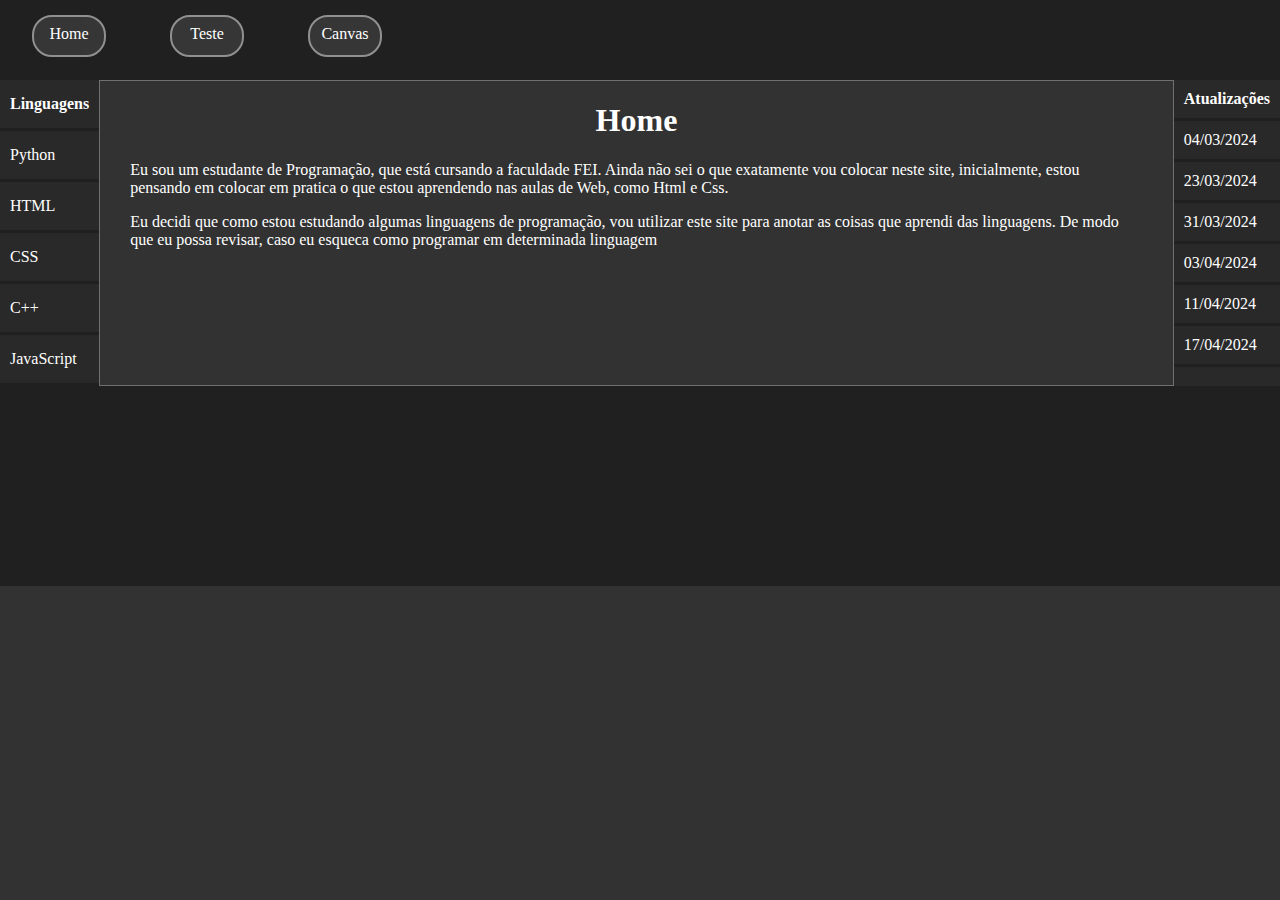
<file: index.html>
<!DOCTYPE.html>
<html lang="en">
    <head>
        <meta charset="UTF-8">
        <link href="estilos.css" rel="stylesheet">
        <title>HOME</title>
    </head>
    <body>
<!-- Cabeçalho -->
        <ul class="header">
            <a href="index.html"><li class="botao">Home</li></a>
            <a href="teste.html"><li class="botao">Teste</li></a>
            <a href="canvas.html"><li class="botao">Canvas</li></a>
        </ul>
<!-- Coluna da Esquerda -->
        <div class="corpo">
            <div class="coluna1">
                <ul class="navegador">
                    <li class="titulo"><strong>Linguagens</strong></li>
                    <a href="python.html"><li class="site">Python</li></a>
                    <a href="html.html"><li class="site">HTML</li></a>
                    <a href="css.html"><li class="site">CSS</li></a>
                    <a href="c++.html"><li class="site">C++</li></a>
                    <a href="javascript.html"><li class="site">JavaScript</li></a>
                </ul>
            </div>
    <!-- Corpo do Site -->
            <div class="coluna2">
                <h1 class="titulo">Home</h1>
                <div>
                    <p>Eu sou um estudante de Programação, que está cursando a faculdade FEI. Ainda não sei o que exatamente vou colocar neste site, inicialmente, estou pensando em colocar em pratica o que estou aprendendo nas aulas de Web, como Html e Css.</p>
                    <p>Eu decidi que como estou estudando algumas linguagens de programação, vou utilizar este site para anotar as coisas que aprendi das linguagens. De modo que eu possa revisar, caso eu esqueca como programar em determinada linguagem</p>
                </div>       
            </div>
    <!-- Coluna da Direita -->
            <div class="coluna3">
                <ul class="atual">
                    <li class="titulo"><strong>Atualizações</strong></li>
                    <li>04/03/2024</li>
                    <li>23/03/2024</li>
                    <li>31/03/2024</li>
                    <li>03/04/2024</li>
                    <li>11/04/2024</li>
                    <li>17/04/2024</li>
                </ul>
            </div>
        </div>
<!-- Rodapé -->
        <div class="footer">
        
        </div>
    </body>
</html>
</file>
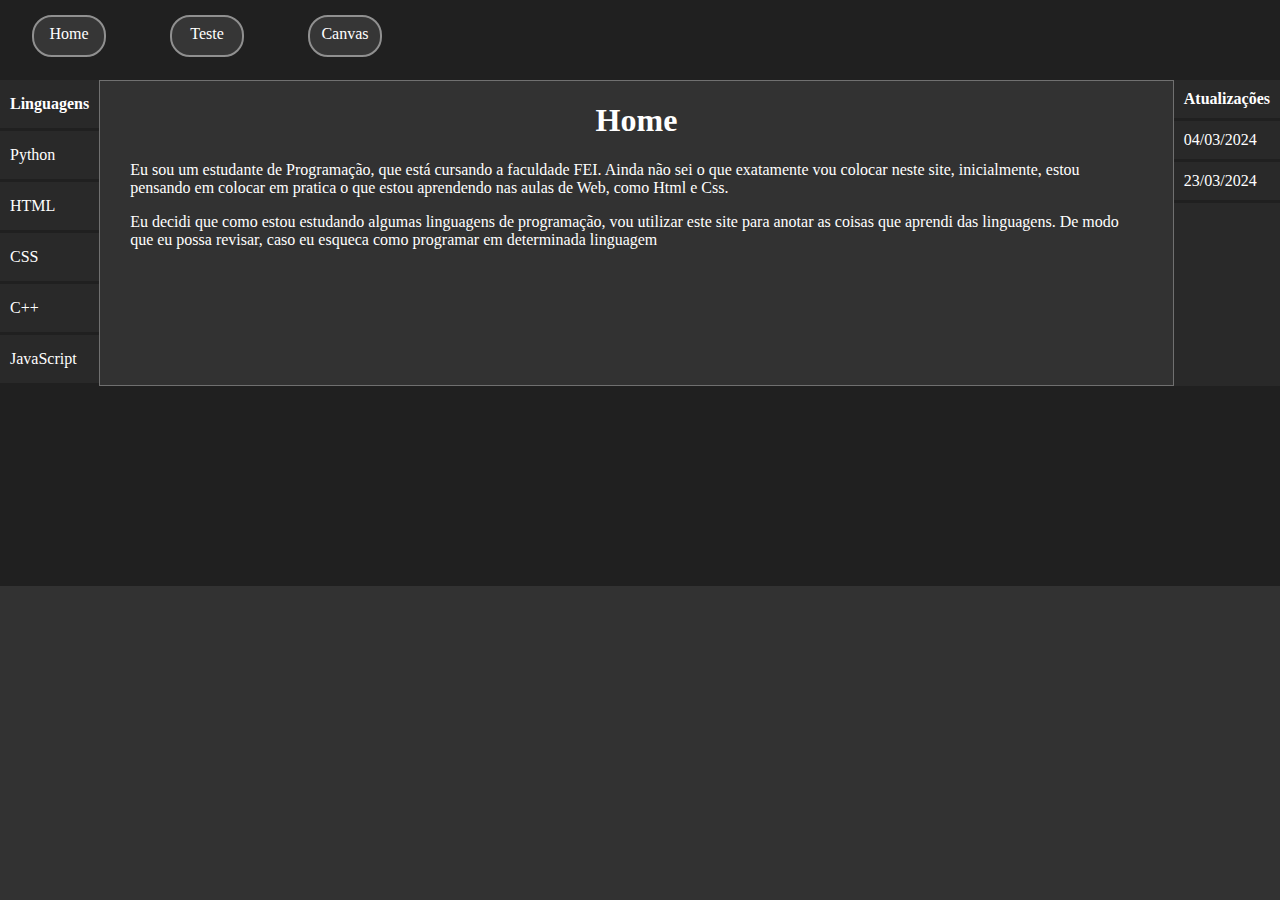
<file: c++.html>
<!DOCTYPE.html>
<html lang="en">
    <head>
        <meta charset="UTF-8">
        <link href="estilos.css" rel="stylesheet">
        <title>C++</title>
    </head>
    <body>
<!-- Cabeçalho -->
        <ul class="header">
            <a href="index.html"><li class="botao">Home</li></a>
            <a href="teste.html"><li class="botao">Teste</li></a>
            <a href="canvas.html"><li class="botao">Canvas</li></a>
        </ul>
<!-- Coluna da Esquerda -->
        <div class="corpo">
            <div class="coluna1">
                <ul class="navegador">
                    <li class="titulo"><strong>Linguagens</strong></li>
                    <a href="python.html"><li class="site">Python</li></a>
                    <a href="html.html"><li class="site">HTML</li></a>
                    <a href="css.html"><li class="site">CSS</li></a>
                    <a href="c++.html"><li class="site">C++</li></a>
                    <a href="javascript.html"><li class="site">JavaScript</li></a>
                </ul>
            </div>
    <!-- Corpo do Site -->
            <div class="coluna2">
                <h1 class="titulo">Home</h1>
                <div>
                    <p>Eu sou um estudante de Programação, que está cursando a faculdade FEI. Ainda não sei o que exatamente vou colocar neste site, inicialmente, estou pensando em colocar em pratica o que estou aprendendo nas aulas de Web, como Html e Css.</p>
                    <p>Eu decidi que como estou estudando algumas linguagens de programação, vou utilizar este site para anotar as coisas que aprendi das linguagens. De modo que eu possa revisar, caso eu esqueca como programar em determinada linguagem</p>
                </div>       
            </div>
    <!-- Coluna da Direita -->
            <div class="coluna3">
                <ul class="atual">
                    <li class="titulo"><strong>Atualizações</strong></li>
                    <li>04/03/2024</li>
                    <li>23/03/2024</li>
                </ul>
            </div>
        </div>
<!-- Rodapé -->
        <div class="footer">
        
        </div>
    </body>
</html>
</file>
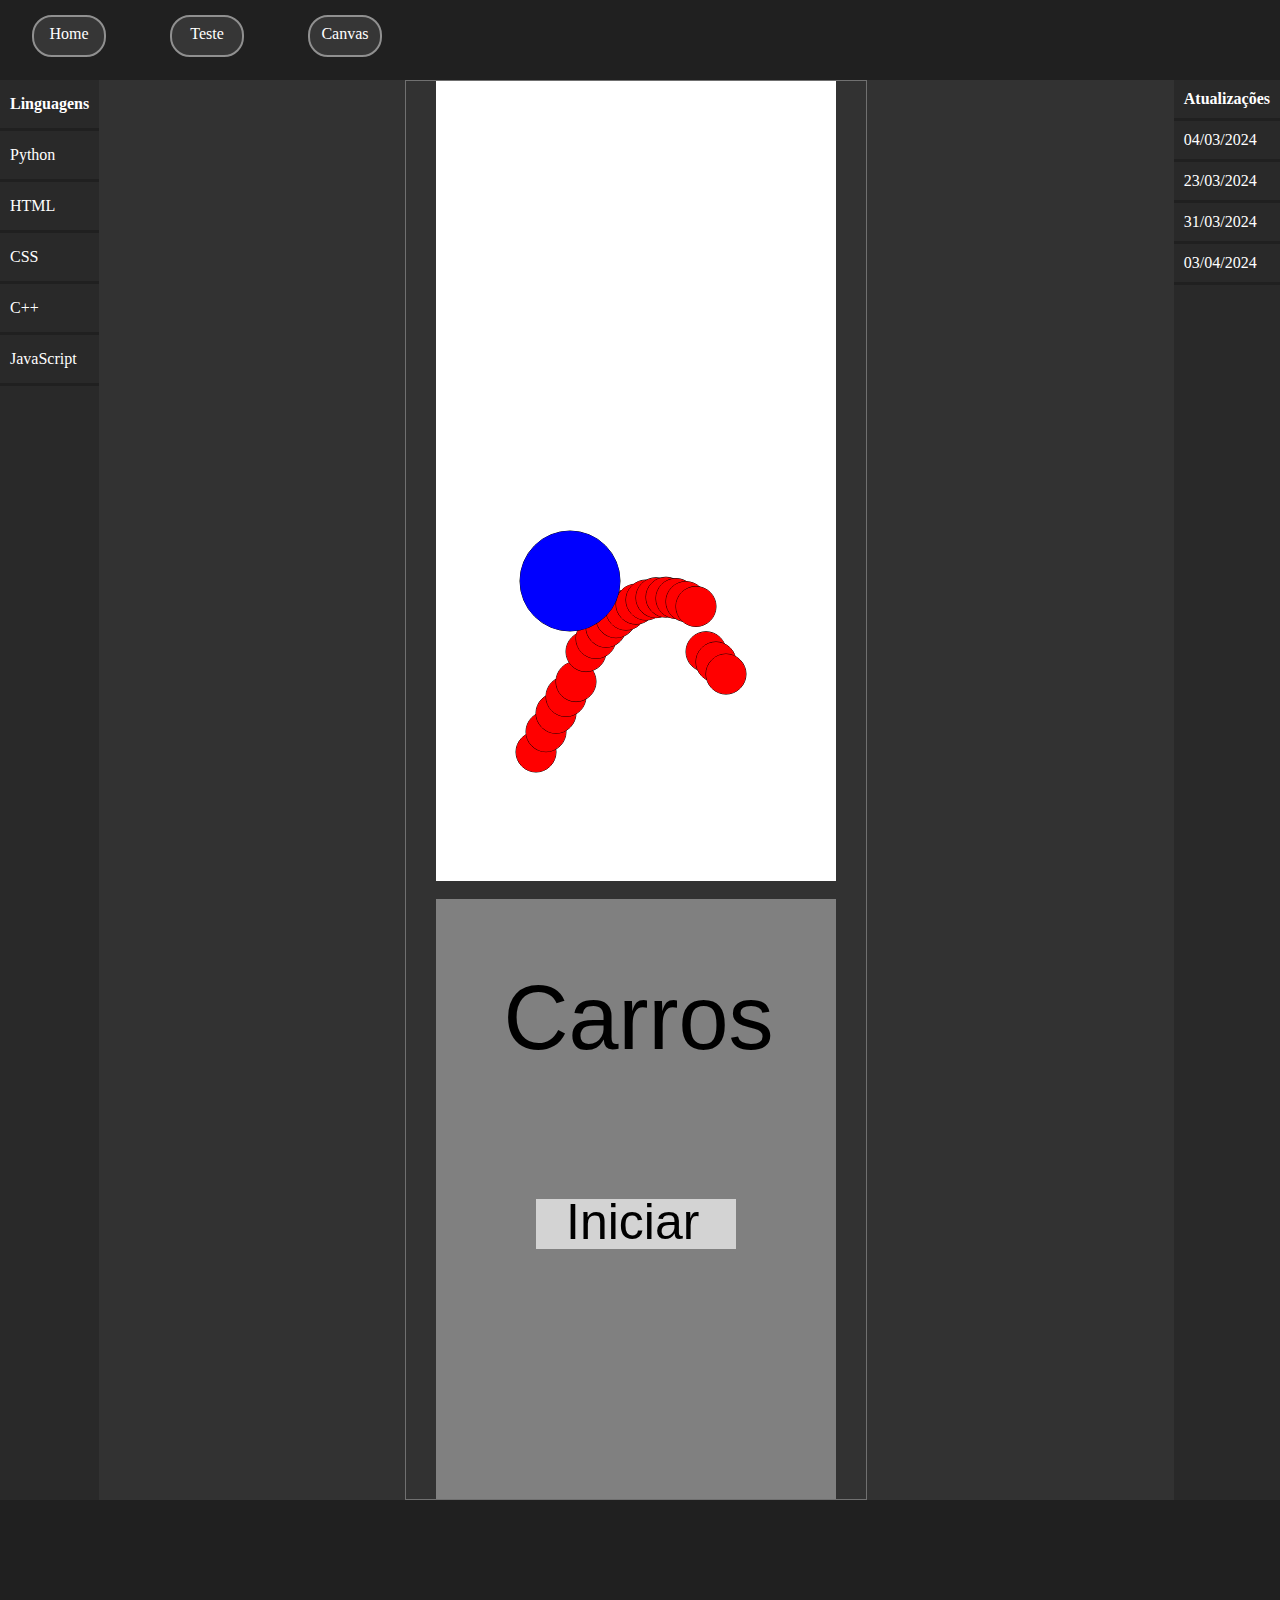
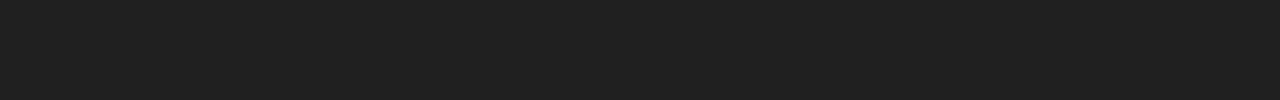
<file: canvas.html>
<!DOCTYPE.html>
<html lang="en">
    <head>
        <meta charset="UTF-8">
        <link href="estilos.css" rel="stylesheet">
        <title> CANVAS</title>
    </head>
    <body>
<!-- Cabeçalho -->
        <ul class="header">
            <a href="index.html"><li class="botao">Home</li></a>
            <a href="teste.html"><li class="botao">Teste</li></a>
            <a href="canvas.html"><li class="botao">Canvas</li></a>
        </ul>
<!-- Coluna da Esquerda -->
        <div class="corpo">
            <div class="coluna1">
                <ul class="navegador">
                    <li class="titulo"><strong>Linguagens</strong></li>
                    <a href="python.html"><li class="site">Python</li></a>
                    <a href="html.html"><li class="site">HTML</li></a>
                    <a href="css.html"><li class="site">CSS</li></a>
                    <a href="c++.html"><li class="site">C++</li></a>
                    <a href="javascript.html"><li class="site">JavaScript</li></a>
                </ul>
            </div>
    <!-- Corpo do Site -->
            <div class="coluna2">
                <canvas id="canvas" width="400px" height="800px"></canvas>
                <br> <br>
                <canvas id="canvas2" width="400px" height="600px"></canvas>
            </div>
    <!-- Coluna da Direita -->
            <div class="coluna3">
                <ul class="atual">
                    <li class="titulo"><strong>Atualizações</strong></li>
                    <li>04/03/2024</li>
                    <li>23/03/2024</li>
                    <li>31/03/2024</li>
                    <li>03/04/2024</li>
                </ul>
            </div>
        </div>
<!-- Rodapé -->
        <div class="footer">
        
        </div>
        <script src="script2.js" type="text/javascript"></script>
    </body>
</html>
</file>
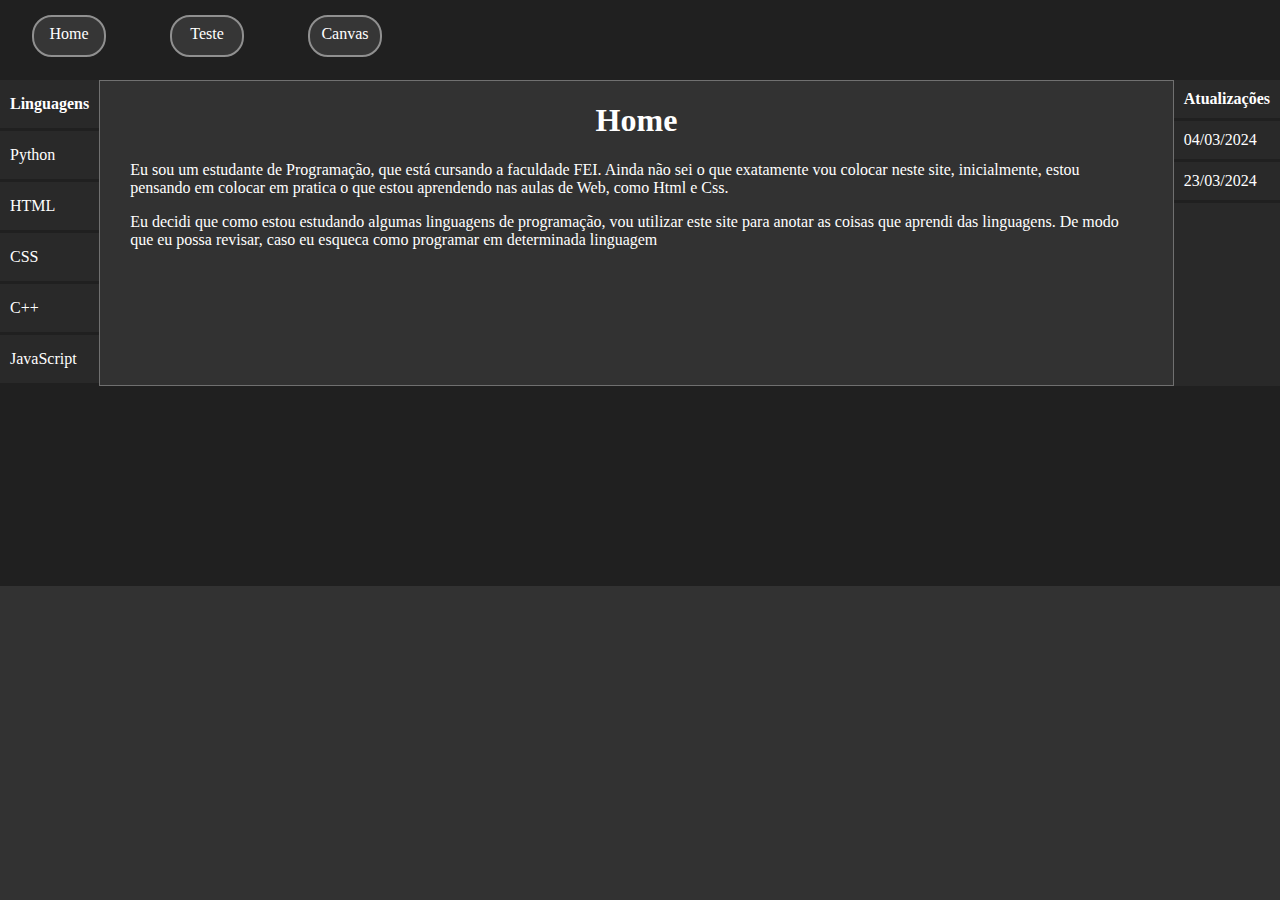
<file: css.html>
<!DOCTYPE.html>
<html lang="en">
    <head>
        <meta charset="UTF-8">
        <link href="estilos.css" rel="stylesheet">
        <title>CSS</title>
    </head>
    <body>
<!-- Cabeçalho -->
        <ul class="header">
            <a href="index.html"><li class="botao">Home</li></a>
            <a href="teste.html"><li class="botao">Teste</li></a>
            <a href="canvas.html"><li class="botao">Canvas</li></a>
        </ul>
<!-- Coluna da Esquerda -->
        <div class="corpo">
            <div class="coluna1">
                <ul class="navegador">
                    <li class="titulo"><strong>Linguagens</strong></li>
                    <a href="python.html"><li class="site">Python</li></a>
                    <a href="html.html"><li class="site">HTML</li></a>
                    <a href="css.html"><li class="site">CSS</li></a>
                    <a href="c++.html"><li class="site">C++</li></a>
                    <a href="javascript.html"><li class="site">JavaScript</li></a>
                </ul>
            </div>
    <!-- Corpo do Site -->
            <div class="coluna2">
                <h1 class="titulo">Home</h1>
                <div>
                    <p>Eu sou um estudante de Programação, que está cursando a faculdade FEI. Ainda não sei o que exatamente vou colocar neste site, inicialmente, estou pensando em colocar em pratica o que estou aprendendo nas aulas de Web, como Html e Css.</p>
                    <p>Eu decidi que como estou estudando algumas linguagens de programação, vou utilizar este site para anotar as coisas que aprendi das linguagens. De modo que eu possa revisar, caso eu esqueca como programar em determinada linguagem</p>
                </div>       
            </div>
    <!-- Coluna da Direita -->
            <div class="coluna3">
                <ul class="atual">
                    <li class="titulo"><strong>Atualizações</strong></li>
                    <li>04/03/2024</li>
                    <li>23/03/2024</li>
                </ul>
            </div>
        </div>
<!-- Rodapé -->
        <div class="footer">
        
        </div>
    </body>
</html>
</file>
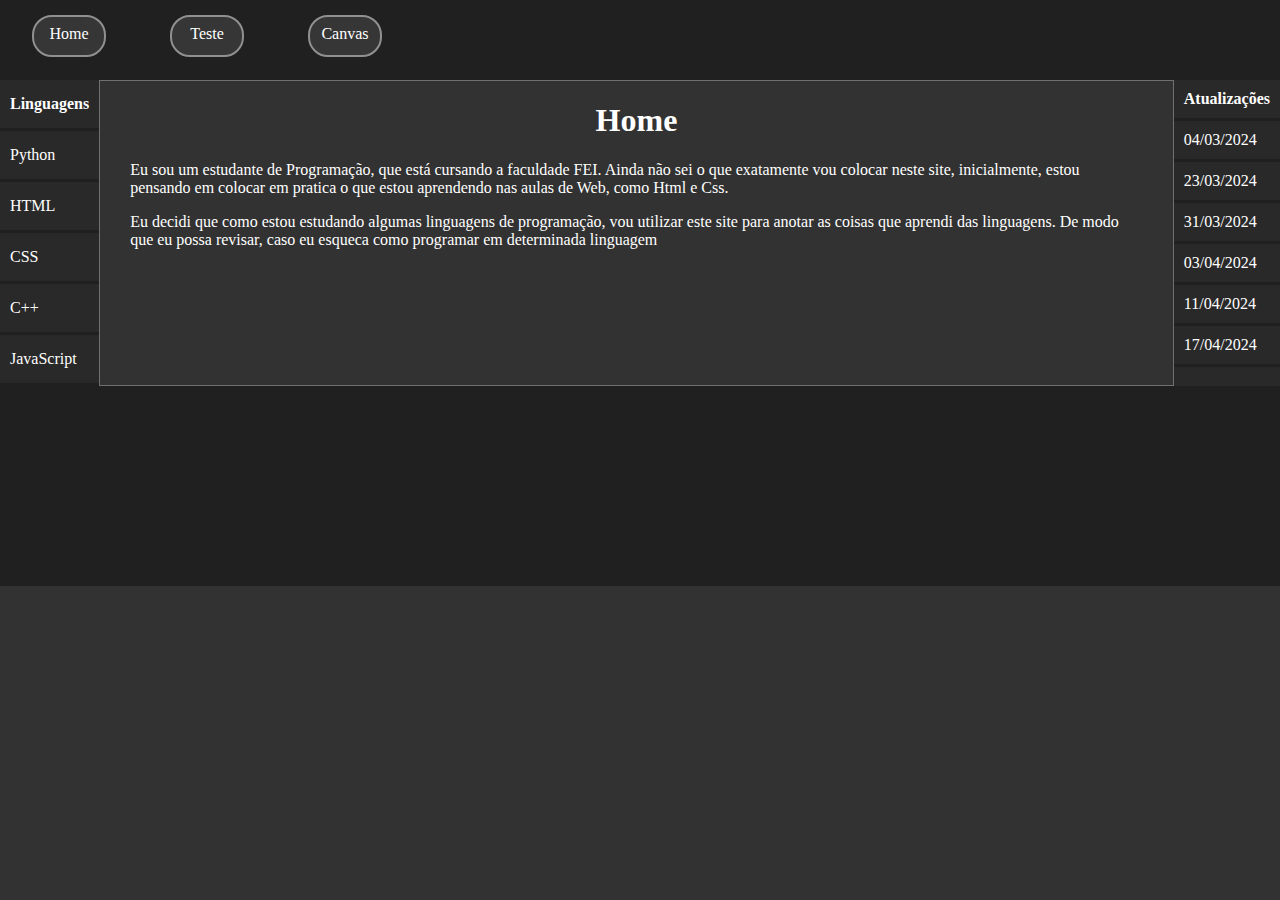
<file: Home.html>
<!DOCTYPE.html>
<html lang="en">
    <head>
        <meta charset="UTF-8">
        <link href="estilos.css" rel="stylesheet">
        <title>HOME</title>
    </head>
    <body>
<!-- Cabeçalho -->
        <ul class="header">
            <a href="Home.html"><li class="botao">Home</li></a>
            <a href="teste.html"><li class="botao">Teste</li></a>
            <a href="canvas.html"><li class="botao">Canvas</li></a>
        </ul>
<!-- Coluna da Esquerda -->
        <div class="corpo">
            <div class="coluna1">
                <ul class="navegador">
                    <li class="titulo"><strong>Linguagens</strong></li>
                    <a href="python.html"><li class="site">Python</li></a>
                    <a href="html.html"><li class="site">HTML</li></a>
                    <a href="css.html"><li class="site">CSS</li></a>
                    <a href="c++.html"><li class="site">C++</li></a>
                    <a href="javascript.html"><li class="site">JavaScript</li></a>
                </ul>
            </div>
    <!-- Corpo do Site -->
            <div class="coluna2">
                <h1 class="titulo">Home</h1>
                <div>
                    <p>Eu sou um estudante de Programação, que está cursando a faculdade FEI. Ainda não sei o que exatamente vou colocar neste site, inicialmente, estou pensando em colocar em pratica o que estou aprendendo nas aulas de Web, como Html e Css.</p>
                    <p>Eu decidi que como estou estudando algumas linguagens de programação, vou utilizar este site para anotar as coisas que aprendi das linguagens. De modo que eu possa revisar, caso eu esqueca como programar em determinada linguagem</p>
                </div>       
            </div>
    <!-- Coluna da Direita -->
            <div class="coluna3">
                <ul class="atual">
                    <li class="titulo"><strong>Atualizações</strong></li>
                    <li>04/03/2024</li>
                    <li>23/03/2024</li>
                    <li>31/03/2024</li>
                    <li>03/04/2024</li>
                    <li>11/04/2024</li>
                    <li>17/04/2024</li>
                </ul>
            </div>
        </div>
<!-- Rodapé -->
        <div class="footer">
        
        </div>
    </body>
</html>
</file>
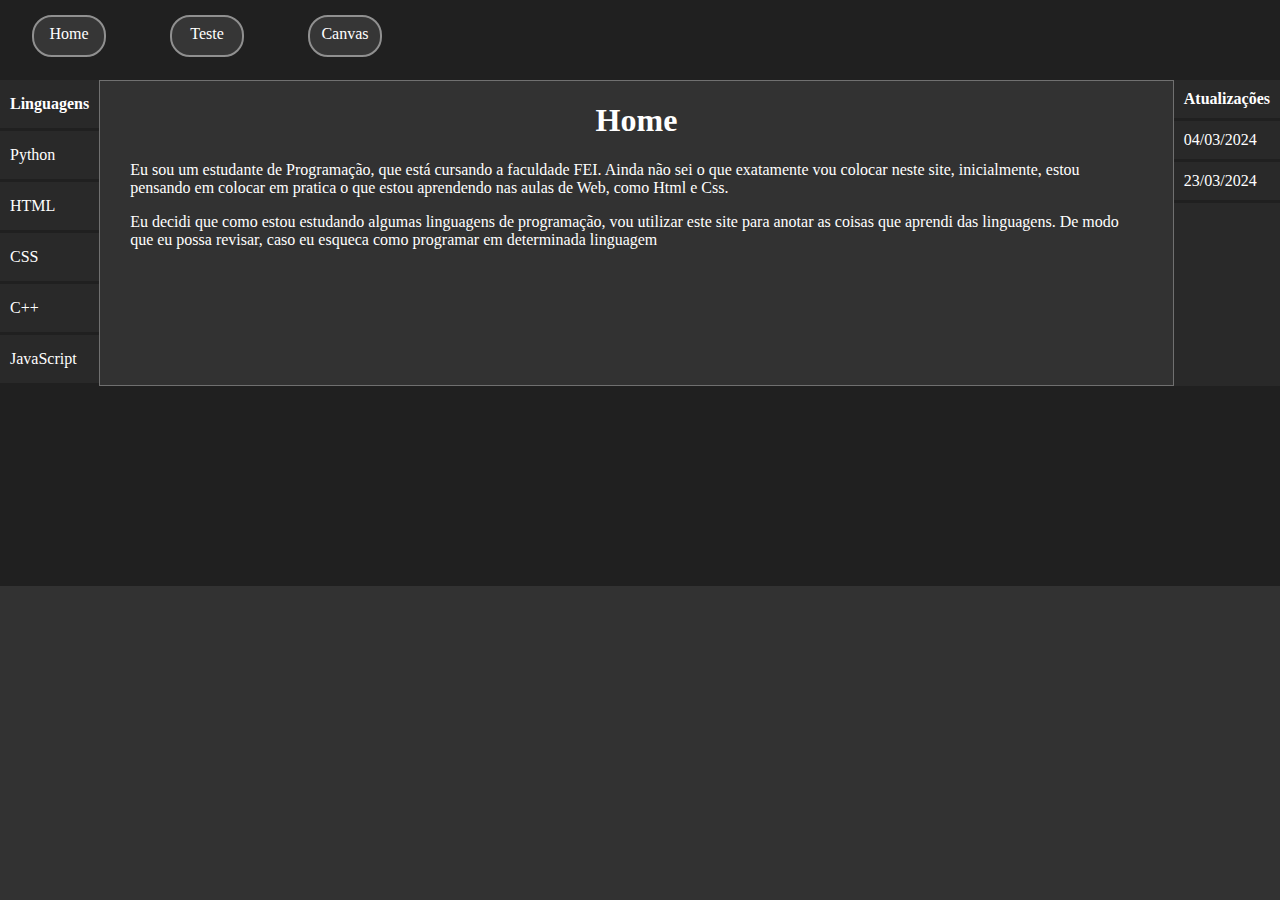
<file: html.html>
<!DOCTYPE.html>
<html lang="en">
    <head>
        <meta charset="UTF-8">
        <link href="estilos.css" rel="stylesheet">
        <title>HTML</title>
    </head>
    <body>
<!-- Cabeçalho -->
        <ul class="header">
            <a href="index.html"><li class="botao">Home</li></a>
            <a href="teste.html"><li class="botao">Teste</li></a>
            <a href="canvas.html"><li class="botao">Canvas</li></a>
        </ul>
<!-- Coluna da Esquerda -->
        <div class="corpo">
            <div class="coluna1">
                <ul class="navegador">
                    <li class="titulo"><strong>Linguagens</strong></li>
                    <a href="python.html"><li class="site">Python</li></a>
                    <a href="html.html"><li class="site">HTML</li></a>
                    <a href="css.html"><li class="site">CSS</li></a>
                    <a href="c++.html"><li class="site">C++</li></a>
                    <a href="javascript.html"><li class="site">JavaScript</li></a>
                </ul>
            </div>
    <!-- Corpo do Site -->
            <div class="coluna2">
                <h1 class="titulo">Home</h1>
                <div>
                    <p>Eu sou um estudante de Programação, que está cursando a faculdade FEI. Ainda não sei o que exatamente vou colocar neste site, inicialmente, estou pensando em colocar em pratica o que estou aprendendo nas aulas de Web, como Html e Css.</p>
                    <p>Eu decidi que como estou estudando algumas linguagens de programação, vou utilizar este site para anotar as coisas que aprendi das linguagens. De modo que eu possa revisar, caso eu esqueca como programar em determinada linguagem</p>
                </div>       
            </div>
    <!-- Coluna da Direita -->
            <div class="coluna3">
                <ul class="atual">
                    <li class="titulo"><strong>Atualizações</strong></li>
                    <li>04/03/2024</li>
                    <li>23/03/2024</li>
                </ul>
            </div>
        </div>
<!-- Rodapé -->
        <div class="footer">
        
        </div>
    </body>
</html>
</file>
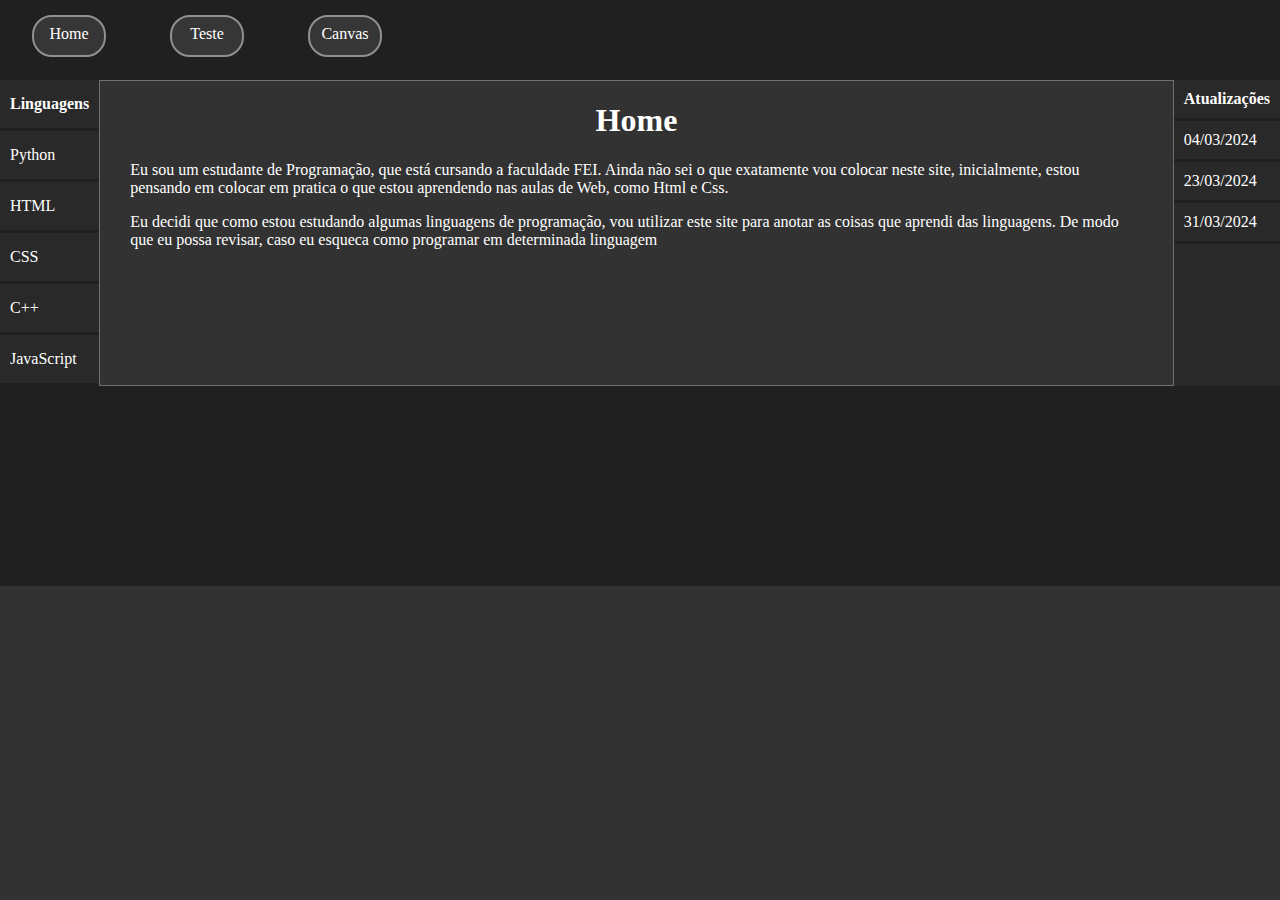
<file: javascript.html>
<!DOCTYPE.html>
<html lang="en">
    <head>
        <meta charset="UTF-8">
        <link href="estilos.css" rel="stylesheet">
        <title>JAVASCRIPT</title>
    </head>
    <body>
<!-- Cabeçalho -->
        <ul class="header">
            <a href="index.html"><li class="botao">Home</li></a>
            <a href="teste.html"><li class="botao">Teste</li></a>
            <a href="canvas.html"><li class="botao">Canvas</li></a>
        </ul>
<!-- Coluna da Esquerda -->
        <div class="corpo">
            <div class="coluna1">
                <ul class="navegador">
                    <li class="titulo"><strong>Linguagens</strong></li>
                    <a href="python.html"><li class="site">Python</li></a>
                    <a href="html.html"><li class="site">HTML</li></a>
                    <a href="css.html"><li class="site">CSS</li></a>
                    <a href="c++.html"><li class="site">C++</li></a>
                    <a href="javascript.html"><li class="site">JavaScript</li></a>
                </ul>
            </div>
    <!-- Corpo do Site -->
            <div class="coluna2">
                <h1 class="titulo">Home</h1>
                <div>
                    <p>Eu sou um estudante de Programação, que está cursando a faculdade FEI. Ainda não sei o que exatamente vou colocar neste site, inicialmente, estou pensando em colocar em pratica o que estou aprendendo nas aulas de Web, como Html e Css.</p>
                    <p>Eu decidi que como estou estudando algumas linguagens de programação, vou utilizar este site para anotar as coisas que aprendi das linguagens. De modo que eu possa revisar, caso eu esqueca como programar em determinada linguagem</p>
                </div>       
            </div>
    <!-- Coluna da Direita -->
            <div class="coluna3">
                <ul class="atual">
                    <li class="titulo"><strong>Atualizações</strong></li>
                    <li>04/03/2024</li>
                    <li>23/03/2024</li>
                    <li>31/03/2024</li>
                </ul>
            </div>
        </div>
<!-- Rodapé -->
        <div class="footer">
        
        </div>
    </body>
</html>
</file>
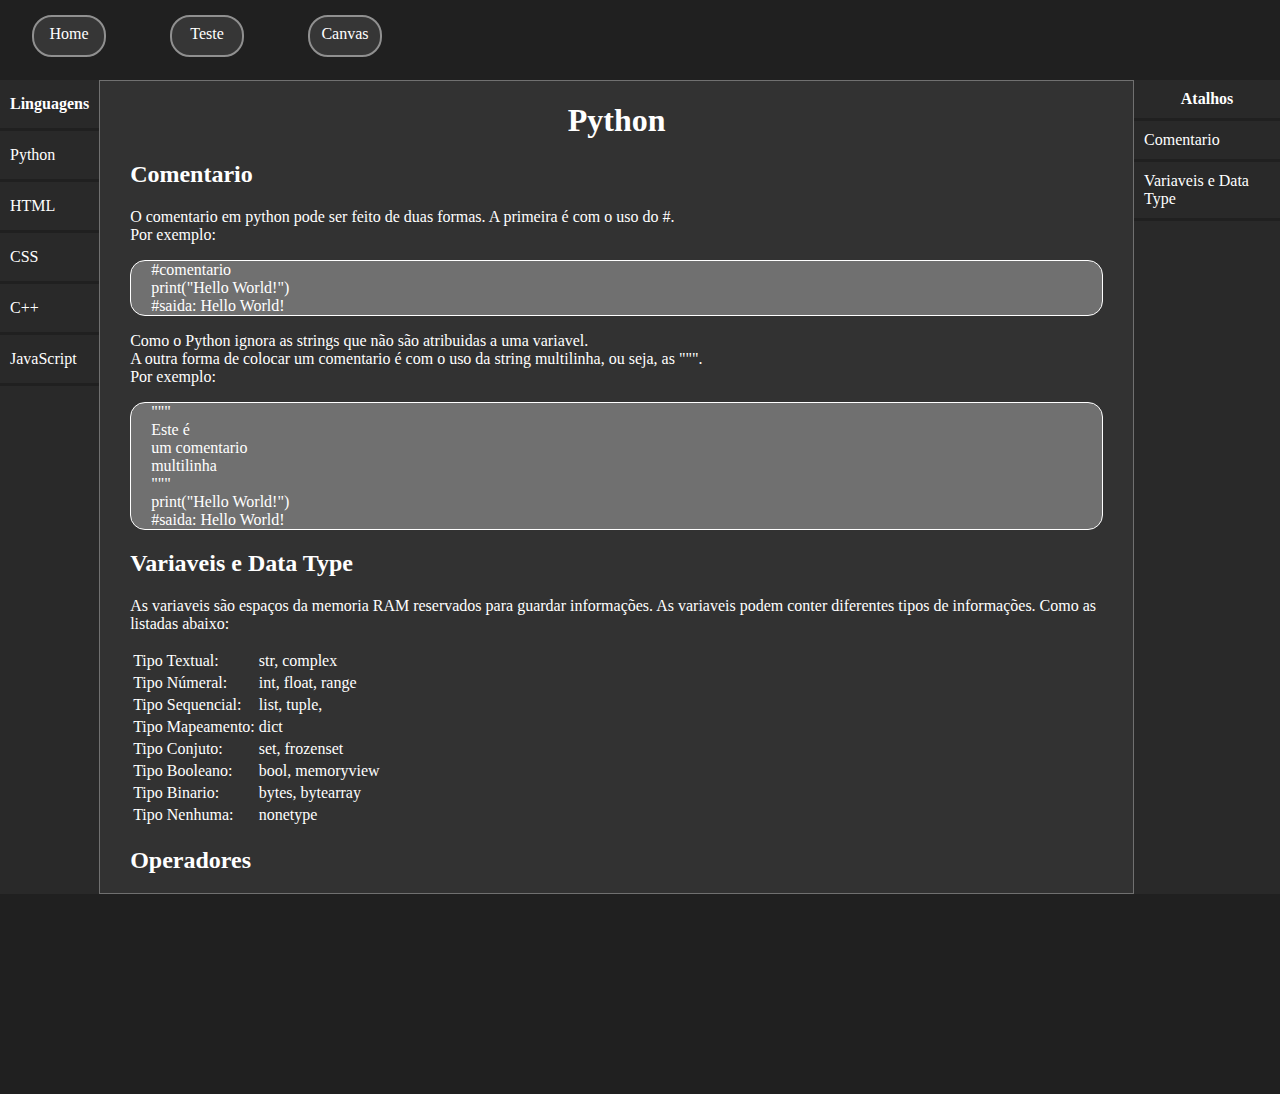
<file: python.html>
<!DOCTYPE.html>
<html lang="en">
    <head>
        <meta charset="UTF-8">
        <link href="estilos.css" rel="stylesheet">
        <title>PYTHON</title>
    </head>
    <body>
        <ul class="header"> <!-- Cabeçalho -->
            <a href="index.html"><li class="botao">Home</li></a>
            <a href="teste.html"><li class="botao">Teste</li></a>
            <a href="canvas.html"><li class="botao">Canvas</li></a>
        </ul>
        <div class="corpo"> <!-- Corpo do Site -->
            <div class="coluna1"> <!-- Coluna da Esquerda -->
                <ul class="navegador">
                    <li class="titulo"><strong>Linguagens</strong></li>
                    <a href="python.html"><li class="site">Python</li></a>
                    <a href="html.html"><li class="site">HTML</li></a>
                    <a href="css.html"><li class="site">CSS</li></a>
                    <a href="c++.html"><li class="site">C++</li></a>
                    <a href="javascript.html"><li class="site">JavaScript</li></a>
                </ul>
            </div>
            <div class="coluna2"> <!-- Coluna do Meio -->
                <h1 class="titulo">Python</h1>
                <div> <!-- 1 capitulo - Comentario-->
                    <h2 id="cap1">Comentario</h2>
                    <p>
                        O comentario em python pode ser feito de
                         duas formas. A primeira é com o uso do #.
                        <br>
                        Por exemplo:
                    </p>
                    <div class="exemplo">
                        #comentario <br>
                        print("Hello World!") <br>
                        #saida: Hello World!
                    </div>
                    <p>
                        Como o Python ignora as strings que não são
                         atribuidas a uma variavel.
                        <br>
                        A outra forma de colocar um comentario é
                         com o uso da string multilinha, ou seja, as """.
                        <br>
                        Por exemplo:
                    </p>
                    <div class="exemplo">
                        """ <br>
                        Este é<br>um comentario<br>multilinha<br>
                        """ <br>
                        print("Hello World!") <br>
                        #saida: Hello World!
                    </div>
                </div>
                <div> <!-- 2 Capitulo - Variaveis -->
                    <h2 id="cap2">Variaveis e Data Type</h2>
                    <p>
                        As variaveis são espaços da memoria RAM reservados para guardar informações.
                        As variaveis podem conter diferentes tipos de informações. Como as listadas abaixo:
                    </p>
                    <table> <!-- Lista de tipos das variaveis -->
                        <tr><td>Tipo Textual:</td> <td>str, complex</td></tr>
                        <tr><td>Tipo Númeral:</td> <td>int, float, range</td></tr>
                        <tr><td>Tipo Sequencial:</td> <td>list, tuple,</tr>
                        <tr><td>Tipo Mapeamento:</td> <td>dict</td></tr>
                        <tr><td>Tipo Conjuto:</td> <td>set, frozenset</td></tr>
                        <tr><td>Tipo Booleano:</td> <td>bool, memoryview</td></tr>        
                        <tr><td>Tipo Binario:</td> <td>bytes, bytearray</td></tr>
                        <tr><td>Tipo Nenhuma:</td> <td>nonetype</td></tr>
                    </table>
                <!-- Depois vou fazer um texto bom explicando cada variavel
                    <p>
                        Para <strong>variaveis textuais(string)</strong> é necessario, que quando a variavel for declarada, ela esteja entre aspas.<br>
                        Por exemplo:
                    </p>
                    <div class="exemplo">
                        palavra = "Essa é uma variavel que contem um texto" <br>
                        print(palavra) <br>
                        #saida: Essa é uma variavel que contem um texto
                    </div>
                -->
                </div>
                <div>
                    <h2>Operadores</h2>
                </div>       
            </div>
            <div class="coluna3"> <!-- Coluna da Direita -->
                <ul class="atual">
                    <li class="titulo"><strong>Atalhos</strong></li>
                    <a href="#cap1"><li class="site">Comentario</li></a>
                    <a href="#cap2"><li class="site">Variaveis e Data Type</li></a>
                </ul>
            </div>
        </div>
        <div class="footer"> <!-- Rodapé -->
        
        </div>
    </body>
</html>
</file>
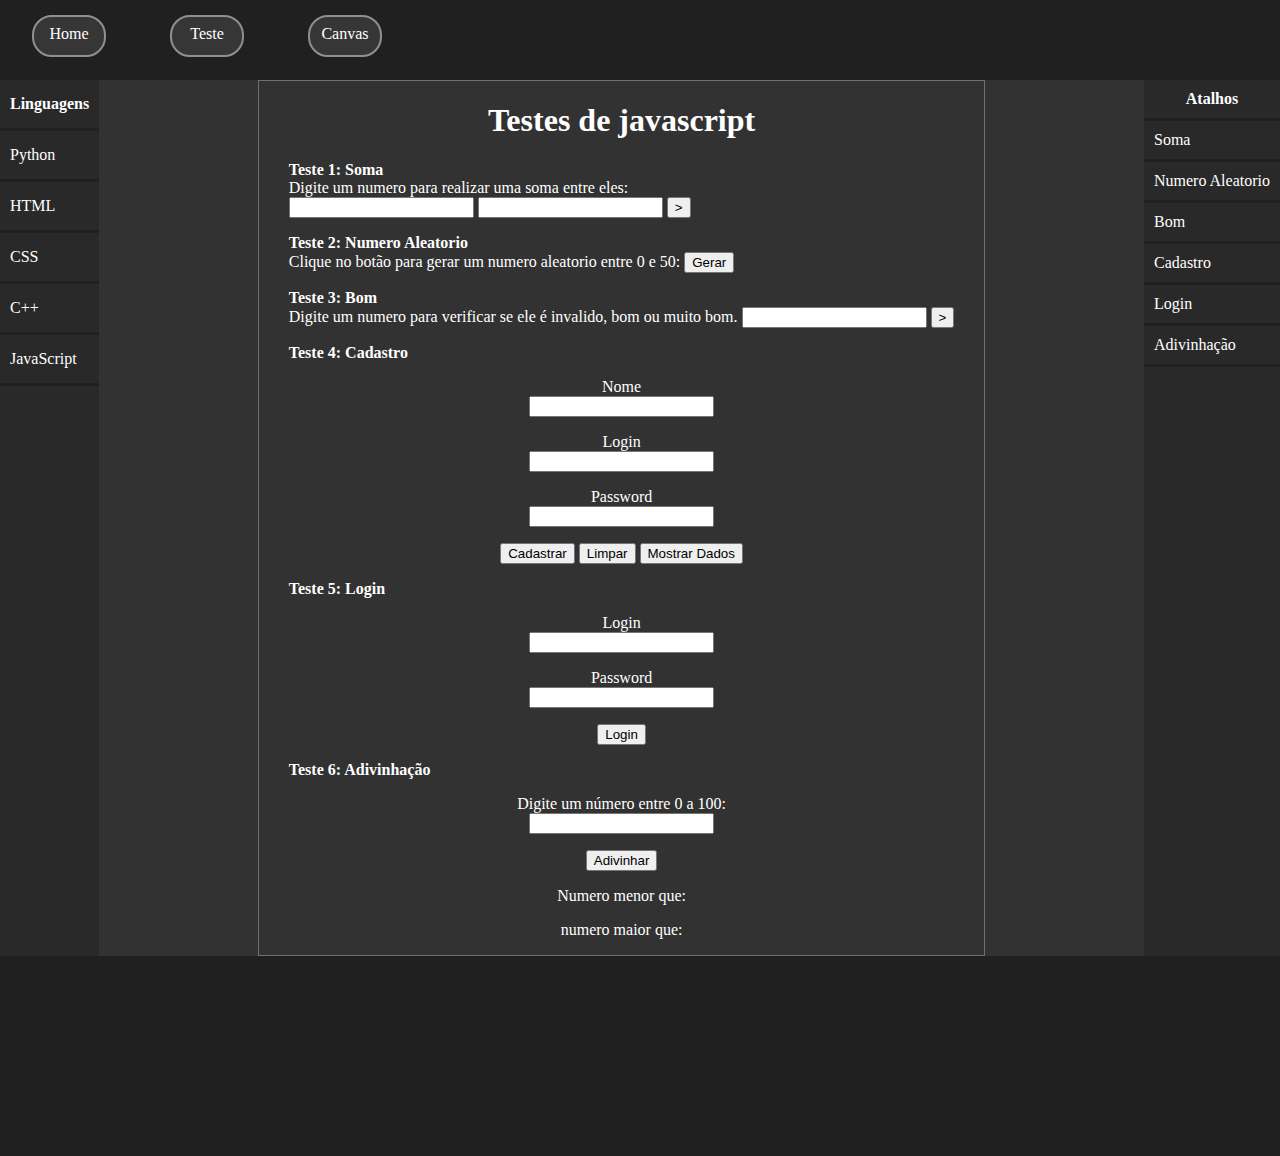
<file: teste.html>
<!DOCTYPE.html>
<html lang="en">
    <head>
        <meta charset="UTF-8">
        <link href="estilos.css" rel="stylesheet">
        <title>TESTE</title>
    </head>
    <body>
<!-- Cabeçalho -->
        <ul class="header">
            <a href="index.html"><li class="botao">Home</li></a>
            <a href="teste.html"><li class="botao">Teste</li></a>
            <a href="canvas.html"><li class="botao">Canvas</li></a>
        </ul>
<!-- Coluna da Esquerda -->
        <div class="corpo">
            <div class="coluna1">
                <ul class="navegador">
                    <li class="titulo"><strong>Linguagens</strong></li>
                    <a href="python.html"><li class="site">Python</li></a>
                    <a href="html.html"><li class="site">HTML</li></a>
                    <a href="css.html"><li class="site">CSS</li></a>
                    <a href="c++.html"><li class="site">C++</li></a>
                    <a href="javascript.html"><li class="site">JavaScript</li></a>
                </ul>
            </div>
    <!-- Corpo do Site -->
            <div class="coluna2">
                <h1 class="titulo">Testes de javascript</h1>
                <div> <!-- Teste 1 -->
                    <strong id="t1">Teste 1: Soma</strong> <br>
                    Digite um numero para realizar uma soma entre eles:<br>
                    <input id="e1" type="number">
                    <input id="e2" type="number">
                    <input type="button" value=">" onclick="soma(e1,e2)">
                    <p class="titulo"id="r1"></p>
                </div>
                <div> <!-- Teste 2 -->
                    <strong id="t2">Teste 2: Numero Aleatorio</strong> <br>
                    Clique no botão para gerar um numero aleatorio entre 0 e 50: 
                    <input type="button" value="Gerar" onclick="aleatorio()">
                    <p class="titulo"id="r2"></p>
                </div>
                <div> <!-- Teste 3 -->
                    <strong id="t3">Teste 3: Bom</strong> <br>
                    Digite um numero para verificar se ele é invalido, bom ou muito bom.
                    <input id="e3" type="number">
                    <input type="button" value=">" onclick="bom()">
                    <p class="titulo"id="r3"></p>
                </div>
                <div> <!-- Teste 4 -->
                    <strong id="t4">Teste 4: Cadastro</strong> <br>
                    <p class="titulo">Nome<br><input id="e4"type="text"></p>
                    <p class="titulo">Login<br><input id="e5"type="text"></p>
                    <p class="titulo">Password<br><input id="e6" type="password"></p>
                    <p class="titulo">
                        <input type="button" value="Cadastrar" onclick="cadastro()">
                        <input type="button" value="Limpar" onclick="limpar()">
                        <input type="button" value="Mostrar Dados" onclick="dados()">
                    </p>
                    <p class="titulo" id="r4"></p>
                </div>
                <div> <!-- Teste 5 -->
                    <strong id="t5">Teste 5: Login</strong> <br>
                    <p class="titulo">Login<br><input id="e7"type="text"></p>
                    <p class="titulo">Password<br><input id="e8"type="password"></p>
                    <p class="titulo"><input type="button"value="Login"onclick="logar()"></p>
                    <p class="titulo" id="r5"></p>
                </div>
                <div> <!-- Teste 6 -->
                    <strong id="t6">Teste 6: Adivinhação</strong> <br>
                    <p class="titulo">Digite um número entre 0 a 100:<br><input id="e9"type="text"></p>
                    <p class="titulo"><input type="button"value="Adivinhar"onclick="adivinhar()"></p>
                    <p class="titulo" id="r6"></p>
                    <p class="titulo">Numero menor que:</p>
                    <p class="titulo"id="r7"></p>
                    <p class="titulo">numero maior que:</p>
                    <p class="titulo"id="r8"></p>
                </div>
            </div>
    <!-- Coluna da Direita -->
            <div class="coluna3">
                <ul class="atual">
                    <li class="titulo"><strong>Atalhos</strong></li>
                    <a href="#t1"><li class="site">Soma</li></a>
                    <a href="#t2"><li class="site">Numero Aleatorio</li></a>
                    <a href="#t3"><li class="site">Bom</li></a>
                    <a href="#t4"><li class="site">Cadastro</li></a>
                    <a href="#t5"><li class="site">Login</li></a>
                    <a href="#t6"><li class="site">Adivinhação</li></a>
                </ul>
            </div>
        </div>
<!-- Rodapé -->
        <div class="footer">
        
        </div>
        <script src="script.js" type="text/javascript"></script>
    </body>
</html>
</file>
<file: estilos.css>
body{
    background:#323232;
    margin:0px;
    color:white;
}
ul{
    padding:0px;
    list-style:none;
}
/* Cabeçalho do site */
.header{
    list-style:none;
    background:#202020;
    width:100%;
    height:80px;
    margin:0px;
}
.botao{
    float:left;
    margin-left:2.5%;
    margin-right:2.5%;
    margin-top:15px;
    padding-top:8px;
    border-radius:20px;
    width:70px;
    height:30px;
    text-align:center;
    background:#363636;
    border: solid 2px #909090;
}
a{
    color:white;
    text-decoration:none;
}
.botao:hover{
    color:goldenrod;
    border-color:goldenrod;
}
/* Corpo do site */
.corpo{
    display:flex;
    justify-content:space-between;
}
.titulo{
    text-align:center;
    text-decoration:solid;
}
canvas{
    background:white;
}
/* coluna da esquerda */
.coluna1{
    width:auto;
    background:#292929;
}
.navegador{
    margin:0px;
}
.navegador ul{
    padding:0px;
    list-style:none;
    text-align:center;
}
.navegador li{
    padding-right:10px;
    padding-left:10px;
    padding-bottom:15px;
    padding-top:15px;
    border-bottom:solid #202020;
}
.site:hover{
    color:goldenrod;
    background:#323232;
}
/* meio */
.coluna2{
    overflow:auto;
    width:auto;
    border:solid #707070 1px;
    padding-right:30px;
    padding-left:30px;
}
.exemplo{
    border-radius:15px;
    border:solid white 1px;
    padding-left:20px;
    background: #707070;
}
/* coluna da direita */
.coluna3{
    width:auto;
    background:#292929;
}
.atual{
    margin:0px;
}
.atual ul{
    padding:0px;
    list-style:none;
    text-align:center;
}
.atual li{
    padding-bottom:10px;
    padding-top:10px;
    border-bottom:solid #202020;
    padding-right:10px;
    padding-left:10px;
}
/* Rodape do site */
.footer{
    background: #202020;
    width:100%;
    height:200px;
}
</file>
